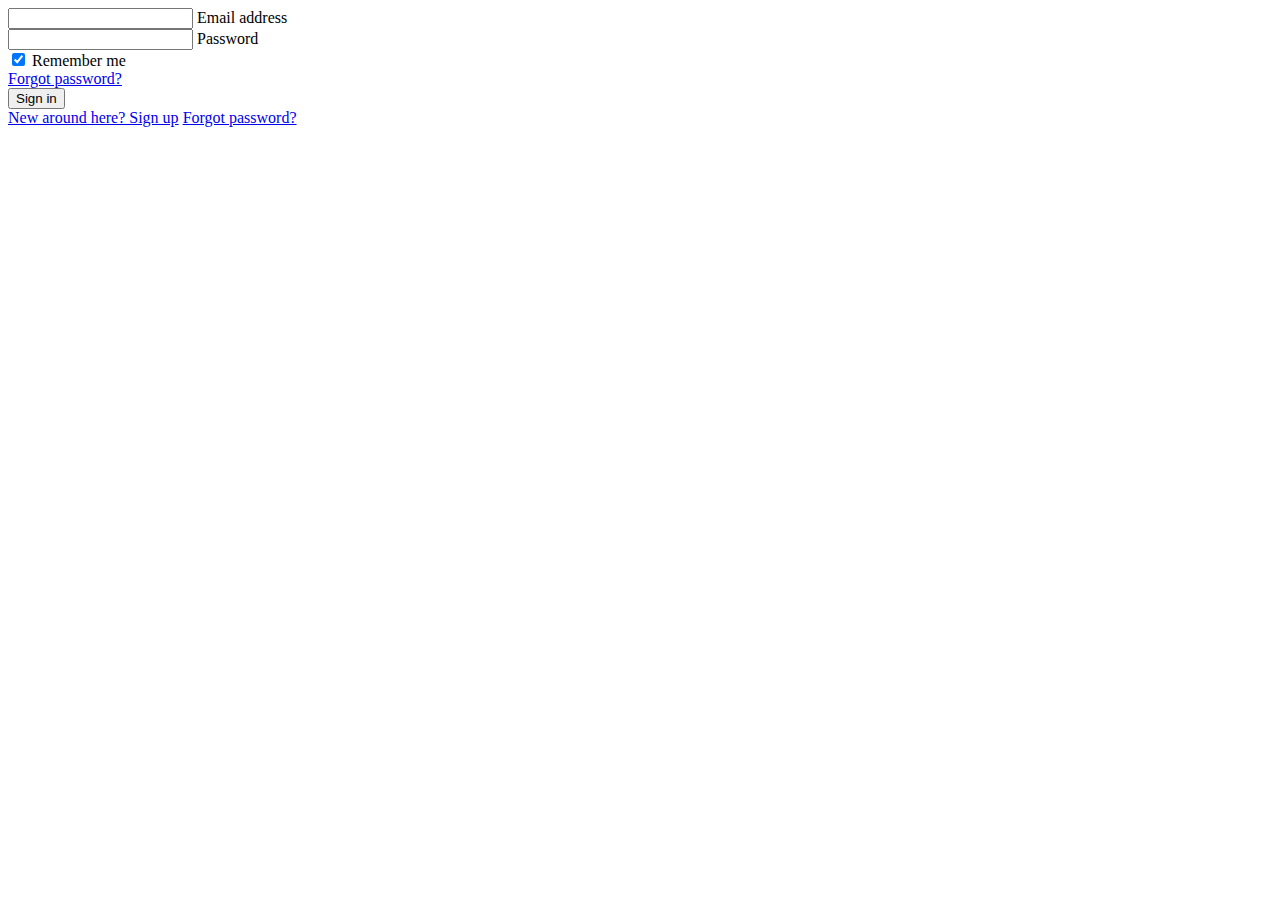
<file: sign in.html>
<!DOCTYPE html>
<html lang="en">
<head>
    <meta charset="UTF-8">
    <meta http-equiv="X-UA-Compatible" content="IE=edge">
    <meta name="viewport" content="width=device-width, initial-scale=1.0">
    <title>Sign In | Yath</title>
</head>
<body>
    <div class="dropdown-menu">
        <form class="px-4 py-3">
          <!-- Email input -->
          <div class="form-outline mb-4">
            <input type="email" id="form1Example1" class="form-control" />
            <label class="form-label" for="form1Example1">Email address</label>
          </div>
      
          <!-- Password input -->
          <div class="form-outline mb-4">
            <input type="password" id="form1Example2" class="form-control" />
            <label class="form-label" for="form1Example2">Password</label>
          </div>
      
          <!-- 2 column grid layout for inline styling -->
          <div class="row mb-4">
            <div class="col d-flex justify-content-center">
              <!-- Checkbox -->
              <div class="form-check">
                <input
                  class="form-check-input"
                  type="checkbox"
                  value=""
                  id="form1Example3"
                  checked
                />
                <label class="form-check-label" for="form1Example3"> Remember me </label>
              </div>
            </div>
      
            <div class="col">
              <!-- Simple link -->
              <a href="#!">Forgot password?</a>
            </div>
          </div>
      
          <!-- Submit button -->
          <button type="submit" class="btn btn-primary btn-block">Sign in</button>
        </form>
        <div class="dropdown-divider"></div>
        <a class="dropdown-item" href="#">New around here? Sign up</a>
        <a class="dropdown-item" href="#">Forgot password?</a>
      </div>
    
</body>
</html>
</file>
